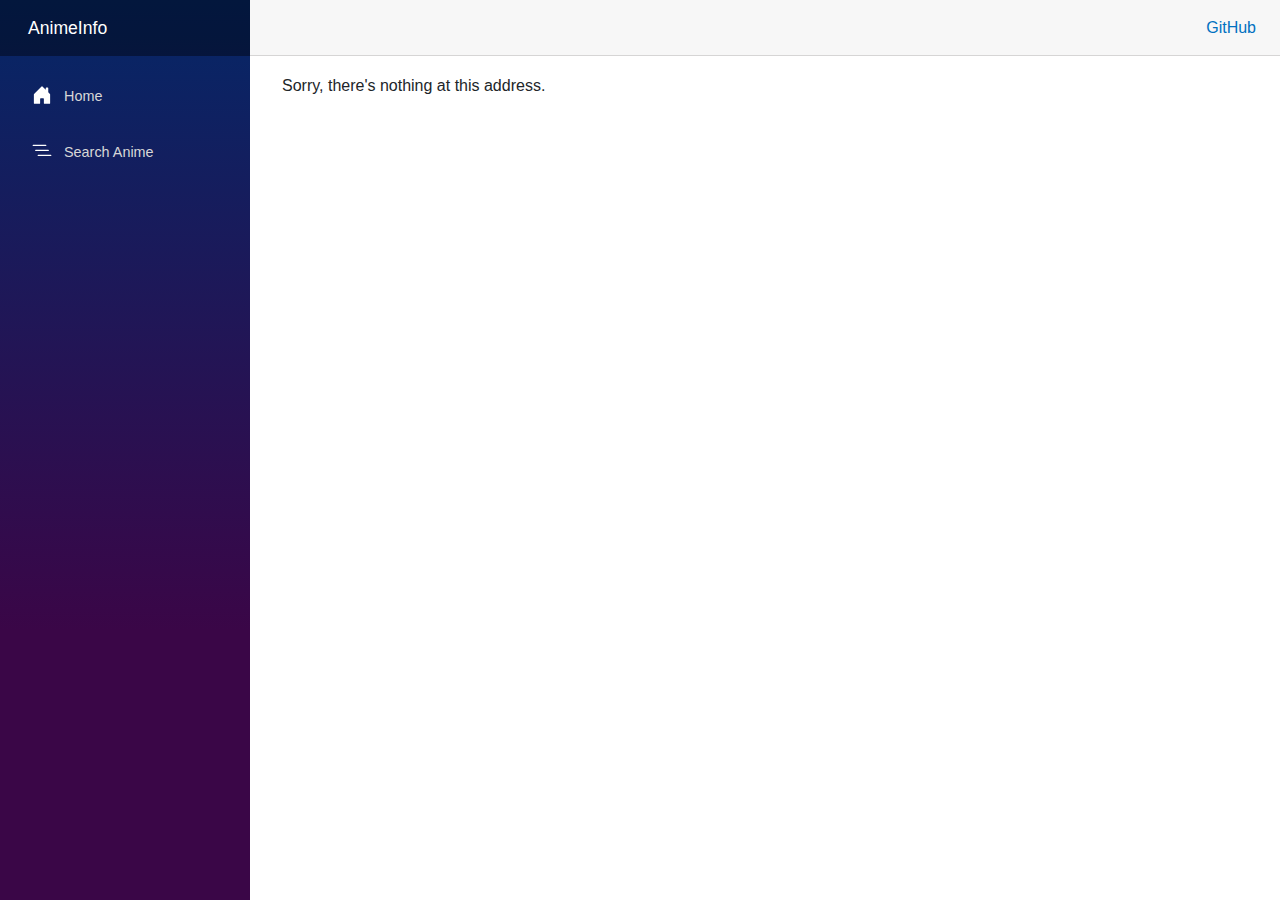
<file: index.html>
<!DOCTYPE html>
<html lang="en">

<head>
    <meta charset="utf-8" />
    <meta name="viewport" content="width=device-width, initial-scale=1.0" />
    <title>AnimeInfo</title>
    <base href="BlazorWA_AnimeInfo" />
    <link rel="stylesheet" href="css/bootstrap/bootstrap.min.css" />
    <link rel="stylesheet" href="css/app.css" />
    <link rel="icon" type="image/png" href="favicon.png" />
    <link href="AnimeInfo.styles.css" rel="stylesheet" />
</head>

<body>
    <div id="app">
        <svg class="loading-progress">
            <circle r="40%" cx="50%" cy="50%" />
            <circle r="40%" cx="50%" cy="50%" />
        </svg>
        <div class="loading-progress-text"></div>
    </div>

    <div id="blazor-error-ui">
        An unhandled error has occurred.
        <a href="" class="reload">Reload</a>
        <a class="dismiss">🗙</a>
    </div>
    <script src="_framework/blazor.webassembly.js"></script>
</body>

</html>
</file>
<file: css/app.css>
html, body {
    font-family: 'Helvetica Neue', Helvetica, Arial, sans-serif;
}

h1:focus {
    outline: none;
}

a, .btn-link {
    color: #0071c1;
}

.btn-primary {
    color: #fff;
    background-color: #1b6ec2;
    border-color: #1861ac;
}

.btn:focus, .btn:active:focus, .btn-link.nav-link:focus, .form-control:focus, .form-check-input:focus {
  box-shadow: 0 0 0 0.1rem white, 0 0 0 0.25rem #258cfb;
}

.content {
    padding-top: 1.1rem;
}

.valid.modified:not([type=checkbox]) {
    outline: 1px solid #26b050;
}

.invalid {
    outline: 1px solid red;
}

.validation-message {
    color: red;
}

#blazor-error-ui {
    background: lightyellow;
    bottom: 0;
    box-shadow: 0 -1px 2px rgba(0, 0, 0, 0.2);
    display: none;
    left: 0;
    padding: 0.6rem 1.25rem 0.7rem 1.25rem;
    position: fixed;
    width: 100%;
    z-index: 1000;
}

    #blazor-error-ui .dismiss {
        cursor: pointer;
        position: absolute;
        right: 0.75rem;
        top: 0.5rem;
    }

.blazor-error-boundary {
    background: url([data-uri]) no-repeat 1rem/1.8rem, #b32121;
    padding: 1rem 1rem 1rem 3.7rem;
    color: white;
}

    .blazor-error-boundary::after {
        content: "An error has occurred."
    }

.loading-progress {
    position: relative;
    display: block;
    width: 8rem;
    height: 8rem;
    margin: 20vh auto 1rem auto;
}

    .loading-progress circle {
        fill: none;
        stroke: #e0e0e0;
        stroke-width: 0.6rem;
        transform-origin: 50% 50%;
        transform: rotate(-90deg);
    }

        .loading-progress circle:last-child {
            stroke: #1b6ec2;
            stroke-dasharray: calc(3.141 * var(--blazor-load-percentage, 0%) * 0.8), 500%;
            transition: stroke-dasharray 0.05s ease-in-out;
        }

.loading-progress-text {
    position: absolute;
    text-align: center;
    font-weight: bold;
    inset: calc(20vh + 3.25rem) 0 auto 0.2rem;
}

    .loading-progress-text:after {
        content: var(--blazor-load-percentage-text, "Loading");
    }

code {
    color: #c02d76;
}
</file>
<file: AnimeInfo.styles.css>
/* /Layout/MainLayout.razor.rz.scp.css */
.page[b-b96af5om36] {
    position: relative;
    display: flex;
    flex-direction: column;
}

main[b-b96af5om36] {
    flex: 1;
}

.sidebar[b-b96af5om36] {
    background-image: linear-gradient(180deg, rgb(5, 39, 103) 0%, #3a0647 70%);
}

.top-row[b-b96af5om36] {
    background-color: #f7f7f7;
    border-bottom: 1px solid #d6d5d5;
    justify-content: flex-end;
    height: 3.5rem;
    display: flex;
    align-items: center;
}

    .top-row[b-b96af5om36]  a, .top-row[b-b96af5om36]  .btn-link {
        white-space: nowrap;
        margin-left: 1.5rem;
        text-decoration: none;
    }

    .top-row[b-b96af5om36]  a:hover, .top-row[b-b96af5om36]  .btn-link:hover {
        text-decoration: underline;
    }

    .top-row[b-b96af5om36]  a:first-child {
        overflow: hidden;
        text-overflow: ellipsis;
    }

@media (max-width: 640.98px) {
    .top-row[b-b96af5om36] {
        justify-content: space-between;
    }

    .top-row[b-b96af5om36]  a, .top-row[b-b96af5om36]  .btn-link {
        margin-left: 0;
    }
}

@media (min-width: 641px) {
    .page[b-b96af5om36] {
        flex-direction: row;
    }

    .sidebar[b-b96af5om36] {
        width: 250px;
        height: 100vh;
        position: sticky;
        top: 0;
    }

    .top-row[b-b96af5om36] {
        position: sticky;
        top: 0;
        z-index: 1;
    }

    .top-row.auth[b-b96af5om36]  a:first-child {
        flex: 1;
        text-align: right;
        width: 0;
    }

    .top-row[b-b96af5om36], article[b-b96af5om36] {
        padding-left: 2rem !important;
        padding-right: 1.5rem !important;
    }
}
/* /Layout/NavMenu.razor.rz.scp.css */
.navbar-toggler[b-t7vxtc3quw] {
    background-color: rgba(255, 255, 255, 0.1);
}

.top-row[b-t7vxtc3quw] {
    height: 3.5rem;
    background-color: rgba(0,0,0,0.4);
}

.navbar-brand[b-t7vxtc3quw] {
    font-size: 1.1rem;
}

.bi[b-t7vxtc3quw] {
    display: inline-block;
    position: relative;
    width: 1.25rem;
    height: 1.25rem;
    margin-right: 0.75rem;
    top: -1px;
    background-size: cover;
}

.bi-house-door-fill-nav-menu[b-t7vxtc3quw] {
    background-image: url("data:image/svg+xml,%3Csvg xmlns='http://www.w3.org/2000/svg' width='16' height='16' fill='white' class='bi bi-house-door-fill' viewBox='0 0 16 16'%3E%3Cpath d='M6.5 14.5v-3.505c0-.245.25-.495.5-.495h2c.25 0 .5.25.5.5v3.5a.5.5 0 0 0 .5.5h4a.5.5 0 0 0 .5-.5v-7a.5.5 0 0 0-.146-.354L13 5.793V2.5a.5.5 0 0 0-.5-.5h-1a.5.5 0 0 0-.5.5v1.293L8.354 1.146a.5.5 0 0 0-.708 0l-6 6A.5.5 0 0 0 1.5 7.5v7a.5.5 0 0 0 .5.5h4a.5.5 0 0 0 .5-.5Z'/%3E%3C/svg%3E");
}

.bi-plus-square-fill-nav-menu[b-t7vxtc3quw] {
    background-image: url("data:image/svg+xml,%3Csvg xmlns='http://www.w3.org/2000/svg' width='16' height='16' fill='white' class='bi bi-plus-square-fill' viewBox='0 0 16 16'%3E%3Cpath d='M2 0a2 2 0 0 0-2 2v12a2 2 0 0 0 2 2h12a2 2 0 0 0 2-2V2a2 2 0 0 0-2-2H2zm6.5 4.5v3h3a.5.5 0 0 1 0 1h-3v3a.5.5 0 0 1-1 0v-3h-3a.5.5 0 0 1 0-1h3v-3a.5.5 0 0 1 1 0z'/%3E%3C/svg%3E");
}

.bi-list-nested-nav-menu[b-t7vxtc3quw] {
    background-image: url("data:image/svg+xml,%3Csvg xmlns='http://www.w3.org/2000/svg' width='16' height='16' fill='white' class='bi bi-list-nested' viewBox='0 0 16 16'%3E%3Cpath fill-rule='evenodd' d='M4.5 11.5A.5.5 0 0 1 5 11h10a.5.5 0 0 1 0 1H5a.5.5 0 0 1-.5-.5zm-2-4A.5.5 0 0 1 3 7h10a.5.5 0 0 1 0 1H3a.5.5 0 0 1-.5-.5zm-2-4A.5.5 0 0 1 1 3h10a.5.5 0 0 1 0 1H1a.5.5 0 0 1-.5-.5z'/%3E%3C/svg%3E");
}

.nav-item[b-t7vxtc3quw] {
    font-size: 0.9rem;
    padding-bottom: 0.5rem;
}

    .nav-item:first-of-type[b-t7vxtc3quw] {
        padding-top: 1rem;
    }

    .nav-item:last-of-type[b-t7vxtc3quw] {
        padding-bottom: 1rem;
    }

    .nav-item[b-t7vxtc3quw]  a {
        color: #d7d7d7;
        border-radius: 4px;
        height: 3rem;
        display: flex;
        align-items: center;
        line-height: 3rem;
    }

.nav-item[b-t7vxtc3quw]  a.active {
    background-color: rgba(255,255,255,0.37);
    color: white;
}

.nav-item[b-t7vxtc3quw]  a:hover {
    background-color: rgba(255,255,255,0.1);
    color: white;
}

@media (min-width: 641px) {
    .navbar-toggler[b-t7vxtc3quw] {
        display: none;
    }

    .collapse[b-t7vxtc3quw] {
        /* Never collapse the sidebar for wide screens */
        display: block;
    }
    
    .nav-scrollable[b-t7vxtc3quw] {
        /* Allow sidebar to scroll for tall menus */
        height: calc(100vh - 3.5rem);
        overflow-y: auto;
    }
}
/* /Pages/AnimeList.razor.rz.scp.css */
.anime-container[b-u1cy57q4mj] {
    display: grid;
    grid-template-columns: repeat(6, 1fr);
    gap: 16px;
}

.anime-card[b-u1cy57q4mj] {
    background-color: #ffffff;
    padding: 12px;
    border: 1px solid #cccccc;
    border-radius: 8px;
    text-align: center;
    box-shadow: 0px 4px 6px rgba(0, 0, 0, 0.1);
}

    .anime-card:hover[b-u1cy57q4mj] {
        background-color: #f0f0f0;
        box-shadow: 0px 6px 8px rgba(0, 0, 0, 0.2);
        transform: scale(1.02);
        cursor: pointer;
    }

.grid-layout[b-u1cy57q4mj] {
    display: grid;
    grid-template-columns: auto auto;
    grid-template-rows: 65% 15% 1fr 1fr;
    grid-template-areas:
        "img img"
        "title title"
        "genre genre"
        "rating episode";
    height: 100%;
    gap: 8px;
}

#cover-img[b-u1cy57q4mj] {
    grid-area: img;
    width: 100%;
    border-radius: 8px;
    overflow: hidden;
}

#title[b-u1cy57q4mj] {
    grid-area: title;
    font-size: 15px;
    font-weight: normal;
    overflow: hidden;
    align-self: center;
}

#genre[b-u1cy57q4mj] {
    grid-area: genre;
    font-size: 1em;
    color: #666666;
}

#rating[b-u1cy57q4mj] {
    grid-area: rating;
    font-size: 1em;
    color: #666666;
}

#episode[b-u1cy57q4mj] {
    grid-area: episode;
    font-size: 1em;
    color: #666666;
}
/* /Pages/AnimeSearch.razor.rz.scp.css */
.main-layout[b-hu9jdoo1sf] {
    display: grid;
    grid-template-areas:
        "search-layout"
        "info-layout";
    gap: 10vh;
    margin: 15px;
}

/* Search bar */
.search-layout[b-hu9jdoo1sf] {
    grid-area: search-layout;
    display: flex;
    flex-direction: column;
    align-items: center;
    margin: 50px;
}

#search-bar[b-hu9jdoo1sf] {
    display: inline-flex;
    align-items: center;
    border-radius: 30px;
    border: 1px solid #800080;
    box-shadow: 0px 4px 6px rgba(0, 0, 0, 0.1);
    height: 5vh;
    width: 55vh;
    padding: 10px;
}

    #search-bar:hover[b-hu9jdoo1sf] {
        box-shadow: 0px 6px 8px rgba(0, 0, 0, 0.2);
        transform: scale(1.001);
    }

#input[b-hu9jdoo1sf] {
    width: 100%;
    border: #f0f0f0;
}

    #input:focus[b-hu9jdoo1sf] {
        outline: none;
    }

#search-button[b-hu9jdoo1sf] {
    background-color: transparent;
    border: none;
    cursor: pointer;
}

#search-icon[b-hu9jdoo1sf] {
    width: 25px;
    height: 25px;
}

#page-title[b-hu9jdoo1sf] {
    font-family: 'Segoe UI', Tahoma, Geneva, Verdana, sans-serif;
    text-align: center;
    margin: 20px;
}


/* Anime selected info */
.info-grid[b-hu9jdoo1sf] {
    display: grid;
    grid-template-columns: 20% 80%;
    grid-template-areas:
        "cover-img synopsis-box"
        "info-box synopsis-box";
    height: 100%;
    border: 2px solid;
    border-radius: 10px;
    border-image: linear-gradient(to bottom, #0000ff, #800080);
    border-image-slice: 1;
}

#info-box[b-hu9jdoo1sf] {
    grid-area: info-box;
}

#info-box[b-hu9jdoo1sf], #synopsis-box[b-hu9jdoo1sf], #cover-img[b-hu9jdoo1sf] {
    padding: 15px;
    text-align: center;
}

#title[b-hu9jdoo1sf], #rating[b-hu9jdoo1sf], #episode[b-hu9jdoo1sf], #genre[b-hu9jdoo1sf], #release-date[b-hu9jdoo1sf] {
    font-size: 16px;
}

#synopsis-box[b-hu9jdoo1sf] {
    grid-area: synopsis-box;
}

#synopsis-title[b-hu9jdoo1sf] {
    font-size: 18px;
    font-weight: bold;
    text-align: center;
}
</file>
